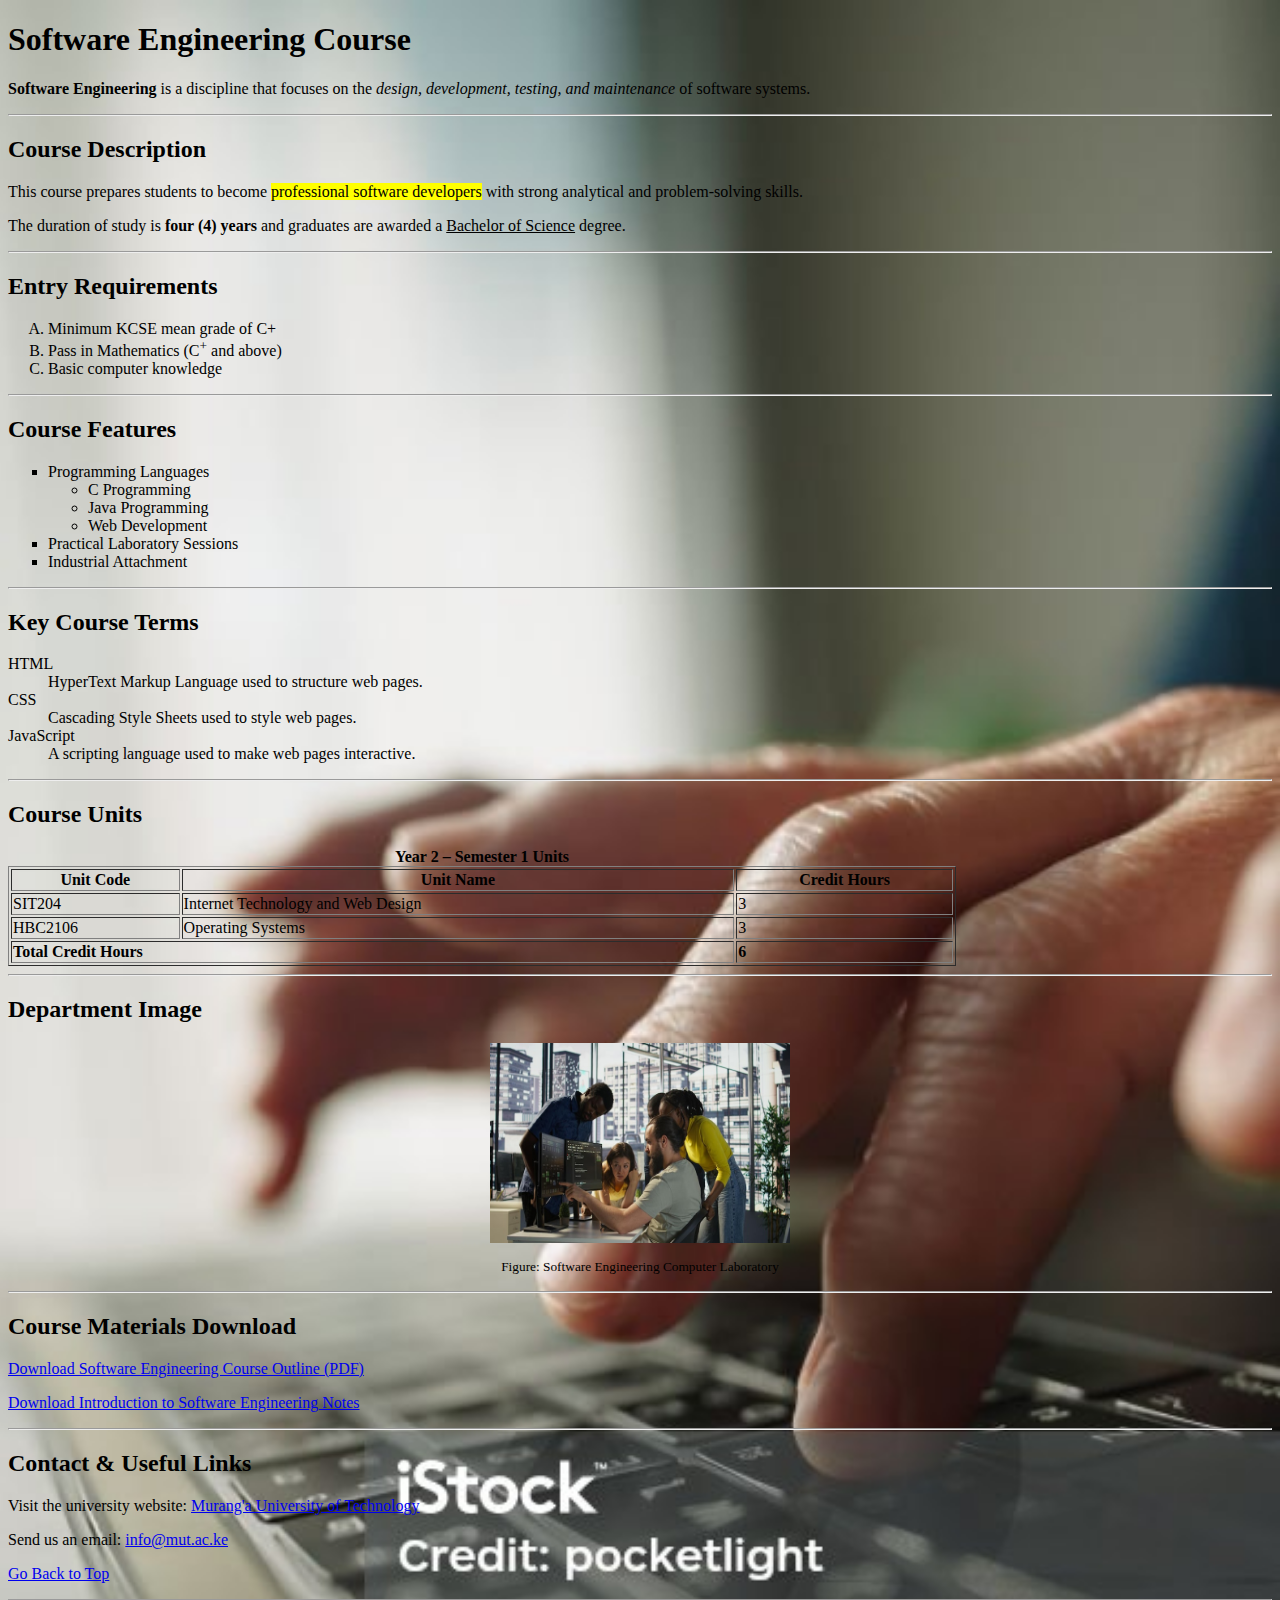
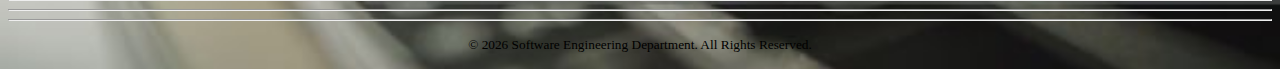
<file: cat2.html>
<!DOCTYPE html>
<html>
<head>
    <title>Course Information Website</title>
</head>

<body background="background.jpg" text="black"style="background-color:rgb(233, 233, 236);background-size:cover;background-repeat:no-repeat">


<a name="top"></a>

<h1>Software Engineering Course</h1>

<p>
    <strong>Software Engineering</strong> is a discipline that focuses on the
    <em>design, development, testing, and maintenance</em> of software systems.
</p>

<hr>


<h2>Course Description</h2>

<p>
    This course prepares students to become <mark>professional software developers</mark>
    with strong analytical and problem-solving skills.
</p>

<p>
    The duration of study is <b>four (4) years</b> and graduates are awarded a
    <u>Bachelor of Science</u> degree.
</p>

<hr>


<h2>Entry Requirements</h2>

<ol type="A">
    <li>Minimum KCSE mean grade of C+</li>
    <li>Pass in Mathematics (C<sup>+</sup> and above)</li>
    <li>Basic computer knowledge</li>
</ol>

<hr>


<h2>Course Features</h2>

<ul type="square">
    <li>Programming Languages
        <ul>
            <li>C Programming</li>
            <li>Java Programming</li>
            <li>Web Development</li>
        </ul>
    </li>
    <li>Practical Laboratory Sessions</li>
    <li>Industrial Attachment</li>
</ul>

<hr>


<h2>Key Course Terms</h2>

<dl>
    <dt>HTML</dt>
    <dd>HyperText Markup Language used to structure web pages.</dd>

    <dt>CSS</dt>
    <dd>Cascading Style Sheets used to style web pages.</dd>

    <dt>JavaScript</dt>
    <dd>A scripting language used to make web pages interactive.</dd>
</dl>

<hr>


<h2>Course Units</h2>

<table border="1" width="75%">
    <caption><strong>Year 2 – Semester 1 Units</strong></caption>

    <tr>
        <th>Unit Code</th>
        <th>Unit Name</th>
        <th>Credit Hours</th>
    </tr>

    <tr>
        <td>SIT204</td>
        <td>Internet Technology and Web Design</td>
        <td>3</td>
    </tr>

    <tr>
        <td>HBC2106</td>
        <td>Operating Systems</td>
        <td>3</td>
    </tr>

    <tr>
        <td colspan="2"><strong>Total Credit Hours</strong></td>
        <td><strong>6</strong></td>
    </tr>
</table>

<hr>


<h2>Department Image</h2>

<p style="justify-content: center; display: flex;">
    <img src="software.jpg" alt="Software Engineering Lab" width="300" height="200">
</p>

<p style="justify-content: center; display: flex;">
    <small>Figure: Software Engineering Computer Laboratory</small>
</p>

<hr>


<h2>Course Materials Download</h2>

<p>
    <a href="files/software_engineering_outline.pdf">
        Download Software Engineering Course Outline (PDF)
    </a>
</p>

<p>
    <a href="files/introduction_notes.pdf">
        Download Introduction to Software Engineering Notes
    </a>
</p>

<hr>


<h2>Contact & Useful Links</h2>

<p>
    Visit the university website:
    <a href="https://www.mut.ac.ke" target="_blank">
        Murang'a University of Technology
    </a>
</p>

<p>
    Send us an email:
    <a href="mailto:info@mut.ac.ke?Subject=Software Engineering Course">
        info@mut.ac.ke
    </a>
</p>

<p>
    <a href="#top">Go Back to Top</a>
</p>


<hr>



<hr>
<hr>


<p style="justify-content: center; display: flex;">
    <small>
        &copy; 2026 Software Engineering Department. All Rights Reserved.
    </small>
</p>

</body>
</html>
</file>
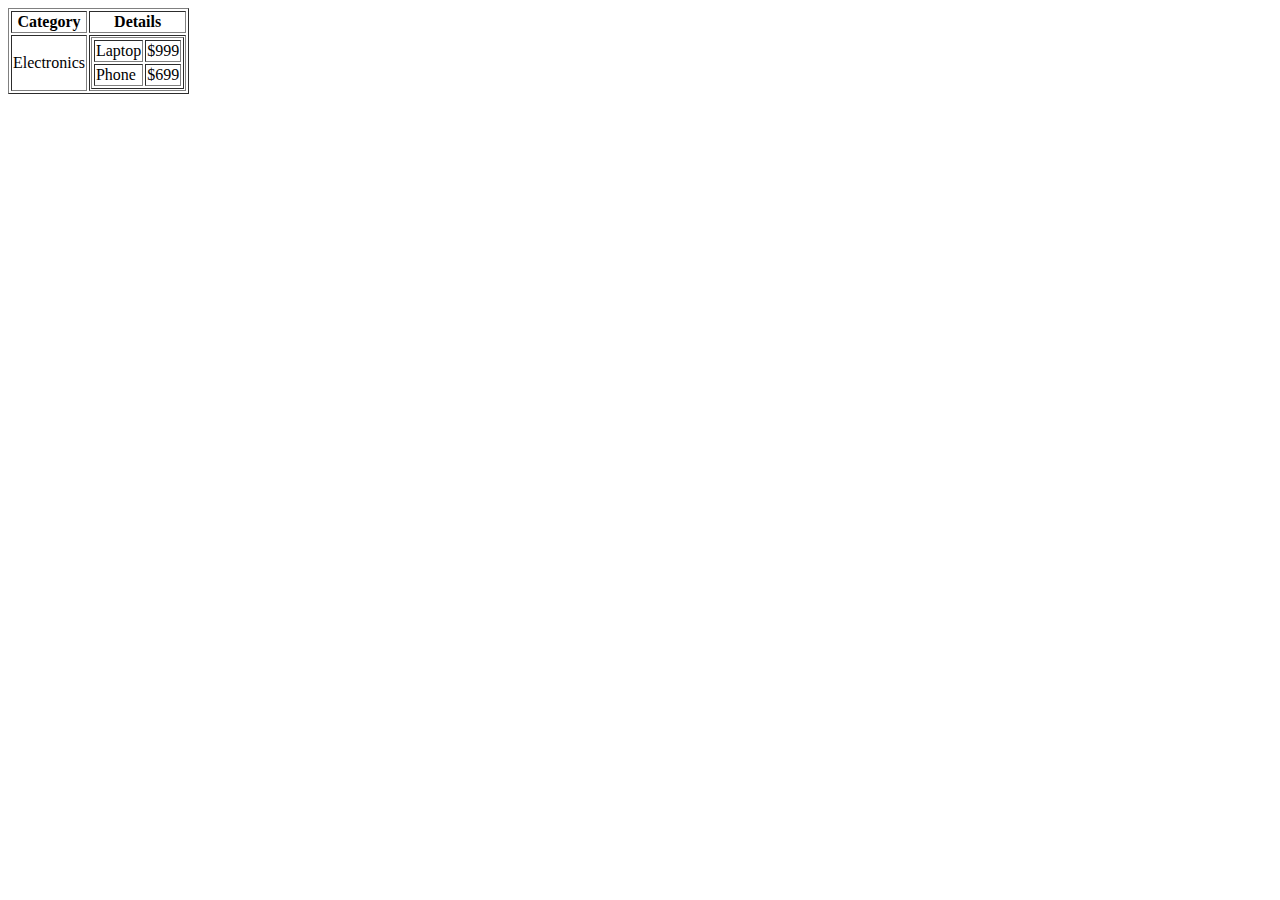
<file: j.html>
<!DOCTYPE html>
<html lang="en">
<head>
    <meta charset="UTF-8">
    <meta name="viewport" content="width=device-width, initial-scale=1.0">
    <title>Document</title>
</head>
<body>
    <table border="1">
  <tr>
    <th>Category</th>
    <th>Details</th>
  </tr>
  <tr>
    <td>Electronics</td>
    <td>
      <table border="1">
        <tr>
          <td>Laptop</td>
          <td>$999</td>
        </tr>
        <tr>
          <td>Phone</td>
          <td>$699</td>
        </tr>
      </table>
      </td>
  </tr>
</table>

</body>
</html>
</file>
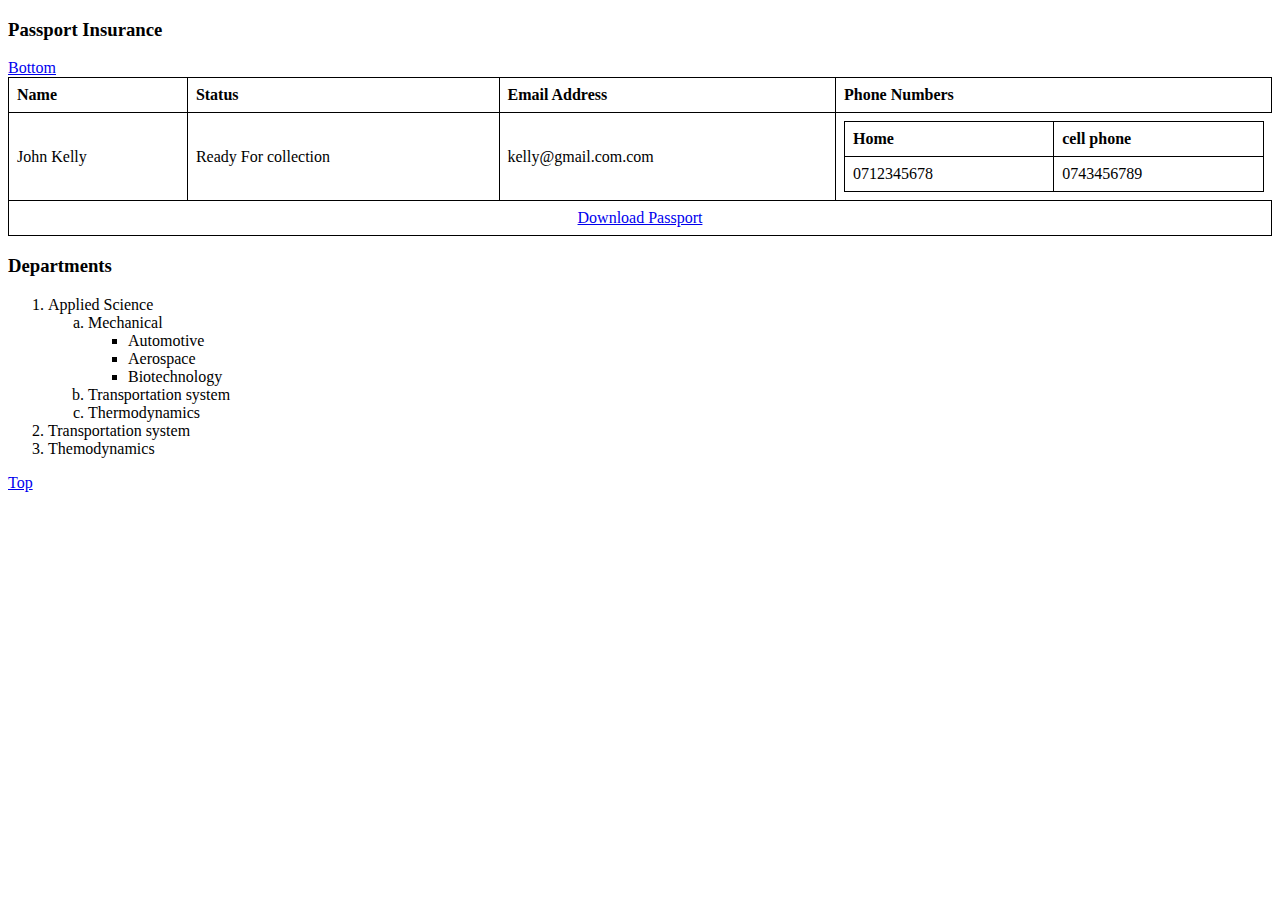
<file: week4.html>
<!DOCTYPE html>
<html lang="en">
<head>
    <meta charset="UTF-8">
    <meta name="viewport" content="width=device-width, initial-scale=1.0">
    <title>Document</title>
</head>
<style>
    table {
        border-collapse: collapse;
        width: 100%;
    }
    th, td {
        border: 1px solid black;
        padding: 8px;
        text-align: left;
    }
</style>
<body>
    <p id="top"></p>

    <h3>Passport Insurance</h3>
   <a href="#bottom">Bottom</a>
    <table>
        <tr>
            <th>Name</th>
            <th>Status</th>
            <th>Email Address</th>
            <th> Phone Numbers</th>
        </tr>
        <tr>
            <td>John Kelly</td>
            <td>Ready For collection</td>
            <td>kelly@gmail.com.com</td>
            <td style="border: none;">
                <table style="border: none;">
                    <tr>
                        <th>Home</th>
                        <th>cell phone</th>
                    </tr>
                    <tr>
                        <td>0712345678</td>
                        <td>0743456789</td>
                    </tr>
                </table>
            </td>
            
        </tr>
        <tr>
            <td colspan="5" style="text-align: center;"><a href="Exam-Registration-Form-2025.pdf">Download Passport</a></td>
        </tr>
    </table>

    <h3>Departments</h3>
    <ol>
        <li>Applied Science</li>
        <ol type="a">
            <li>Mechanical</li>
            <ul>
             <li>Automotive</li>
            <li>Aerospace</li>
            <li>Biotechnology</li>
            </ul>
            <li>Transportation system</li>
            <li>Thermodynamics</li>
        </ol>
        <li>Transportation system</li>
        <li>Themodynamics</li>
        
      
    </ol>
    <p id="bottom"></p>
    <a href="#top">Top</a>
</body>
</html>
</file>
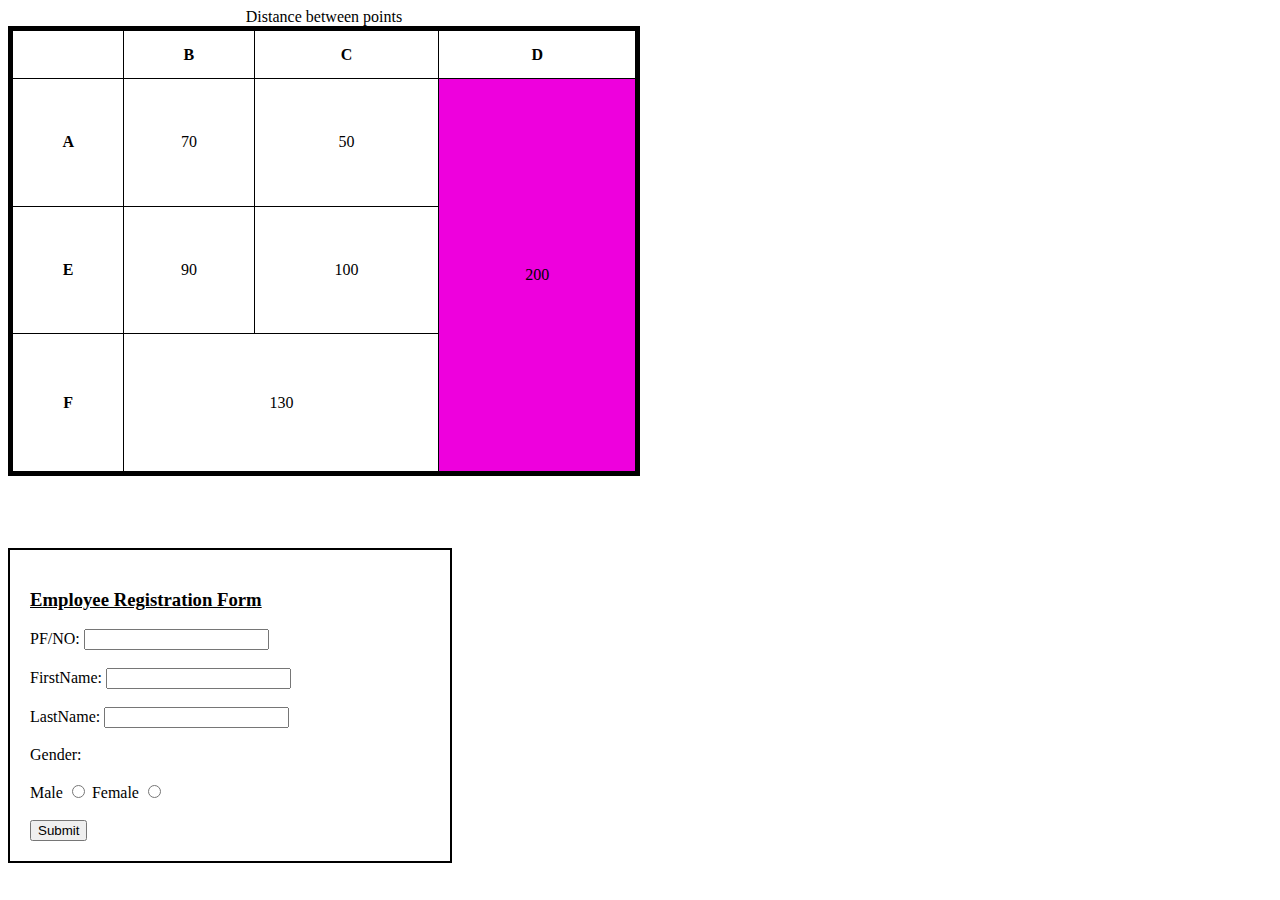
<file: week5.html>
<!DOCTYPE html>
<html lang="en">
<head>
    <meta charset="UTF-8">
    <meta name="viewport" content="width=device-width, initial-scale=1.0">
    <title>Document</title>
</head>
<style>
    table,th,td {
        border: 1px solid black;
        border-collapse: collapse;
        text-align: center;
    }
</style>
<body>
    <table style="width: 50%; border: 5px solid black; height: 50vh;">
        <caption><span>Distance between points</span></caption>
       <tr height="50">
        <th></th>
        <th>B</th>
        <th>C</th>
        <th>D</th>
       </tr>
       <tr>
        <th>A</th>
        <td>70</td>
        <td>50</td>
        <td rowspan="3" bgcolor="#eeoodd">200</td>
       </tr>
       <tr>
        <th>E</th>
        <td>90</td>
        <td>100</td>
        
       </tr>
       <tr>
        <th>F</th>
        <td colspan="2">130</td>
       </tr>
    
    </table>
<br><br>

<br><br>

    <form action="submit" style="border: 2px solid #000000;padding: 20px;max-width: 400px; ">

        <h3><u>Employee Registration Form</u></h3>
        <label for="username">PF/NO:</label>
        <input type="number" name="PF/NO"><br><br>
        <label for="FirstName">FirstName:</label>
        <input type="text" id="FirstName" name="FirstName"><br><br>
        <label for="LastName">LastName:</label>
        <input type="text" id="LastName" name="LastName"><br><br>
        <label for="gender">Gender:</label><br><br>
        <label for="male">Male</label>
        <input type="radio" id="male" name="gender" value="male">
        <label for="female">Female</label>
        <input type="radio" id="female" name="gender" value="female"><br><br>
        
        
       
        <input type="submit" value="Submit">
    </form>





</body>
</html>
</file>
